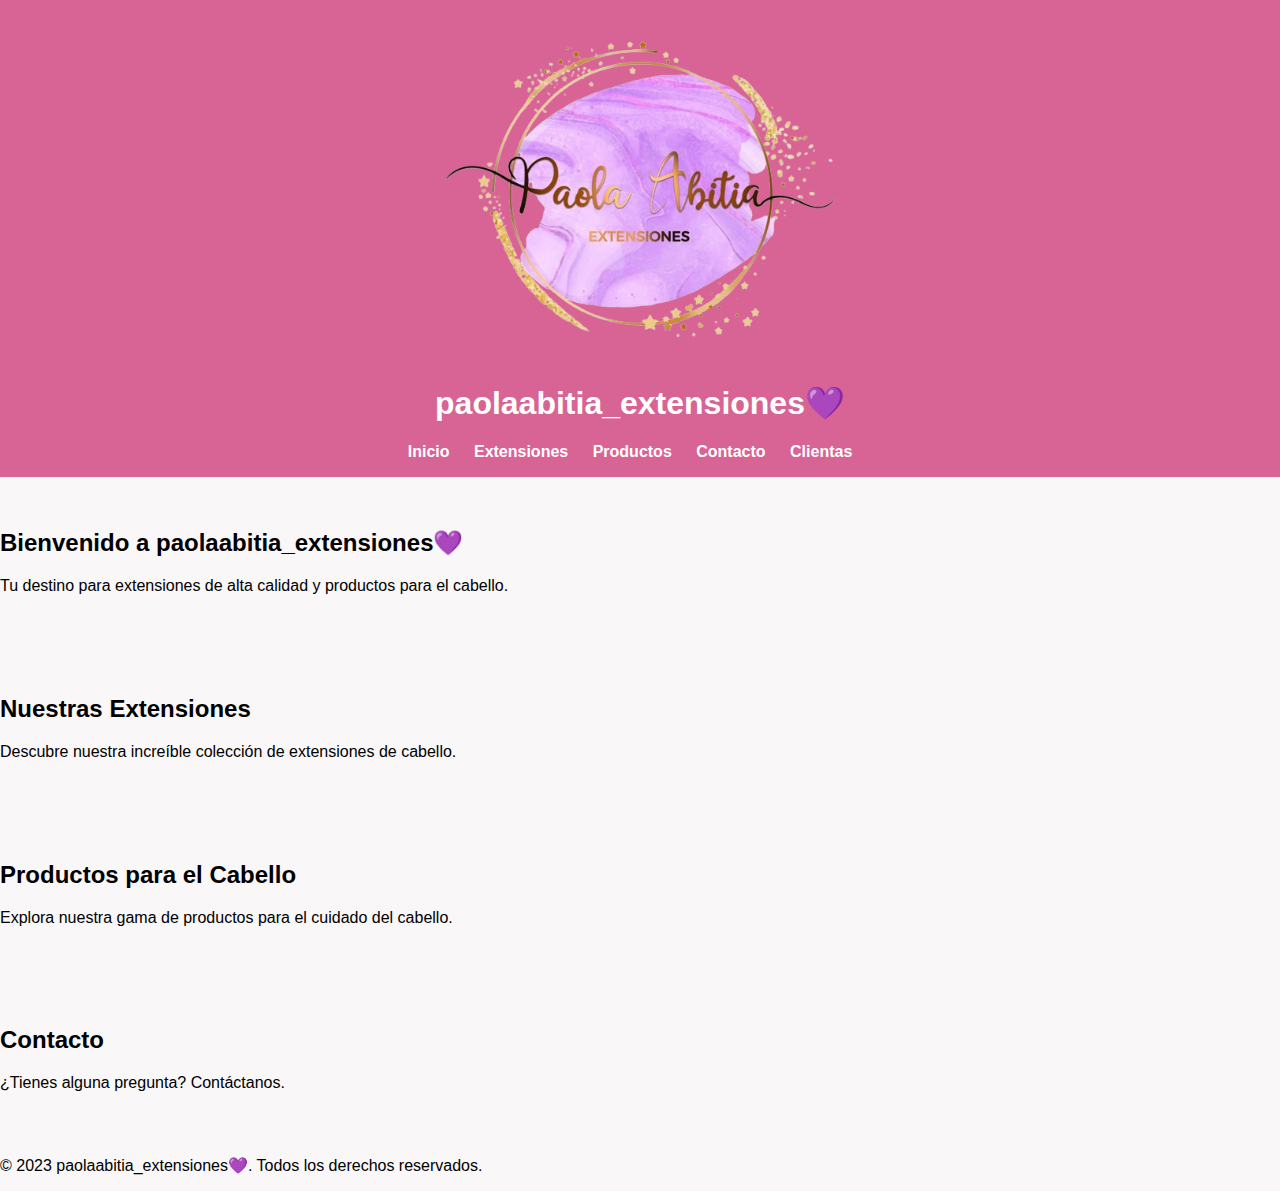
<file: index.html>
<!DOCTYPE html>
<html lang="es">
<head>
    <meta charset="UTF-8">
    <meta name="viewport" content="width=device-width, initial-scale=1.0">
    <link rel="stylesheet" href="styles.css">
    <link rel="icon" href=".\images\paolaabitia_logo.png" type="image/x-icon">
    <link rel="shortcut icon" href=".\images\paolaabitia_logo.png" type="image/x-icon">
    <title>Paola Abitia Extensiones</title>
</head>
<body>
    <header>
        <img src=".\images\paolaabitia_logo.png" alt="Logo de paolaabitia_extensiones💜" class="logo">
        <h1>paolaabitia_extensiones💜</h1>
        <nav>
            <ul>
                <li><a href="#inicio">Inicio</a></li>
                <li><a href="#extensiones">Extensiones</a></li>
                <li><a href="#productos">Productos</a></li>
                <li><a href="#contacto">Contacto</a></li>
                <li><a href="Clientas.html">Clientas</a></li> <!-- Enlace a la nueva página -->
            </ul>
        </nav>
    </header>

    <section id="inicio">
        <div class="hero">
            <h2>Bienvenido a paolaabitia_extensiones💜</h2>
            <p>Tu destino para extensiones de alta calidad y productos para el cabello.</p>
        </div>
    </section>

    <section id="extensiones">
        <h2>Nuestras Extensiones</h2>
        <p>Descubre nuestra increíble colección de extensiones de cabello.</p>
        <!-- Aquí puedes agregar imágenes y más detalles sobre tus extensiones -->
    </section>

    <section id="productos">
        <h2>Productos para el Cabello</h2>
        <p>Explora nuestra gama de productos para el cuidado del cabello.</p>
        <!-- Aquí puedes agregar imágenes y más detalles sobre tus productos -->
    </section>

    <section id="contacto">
        <h2>Contacto</h2>
        <p>¿Tienes alguna pregunta? Contáctanos.</p>
        <!-- Agrega un formulario de contacto o información de contacto aquí -->
    </section>

    <footer>
        <p>&copy; 2023 paolaabitia_extensiones💜. Todos los derechos reservados.</p>
    </footer>
</body>
</html>
</file>
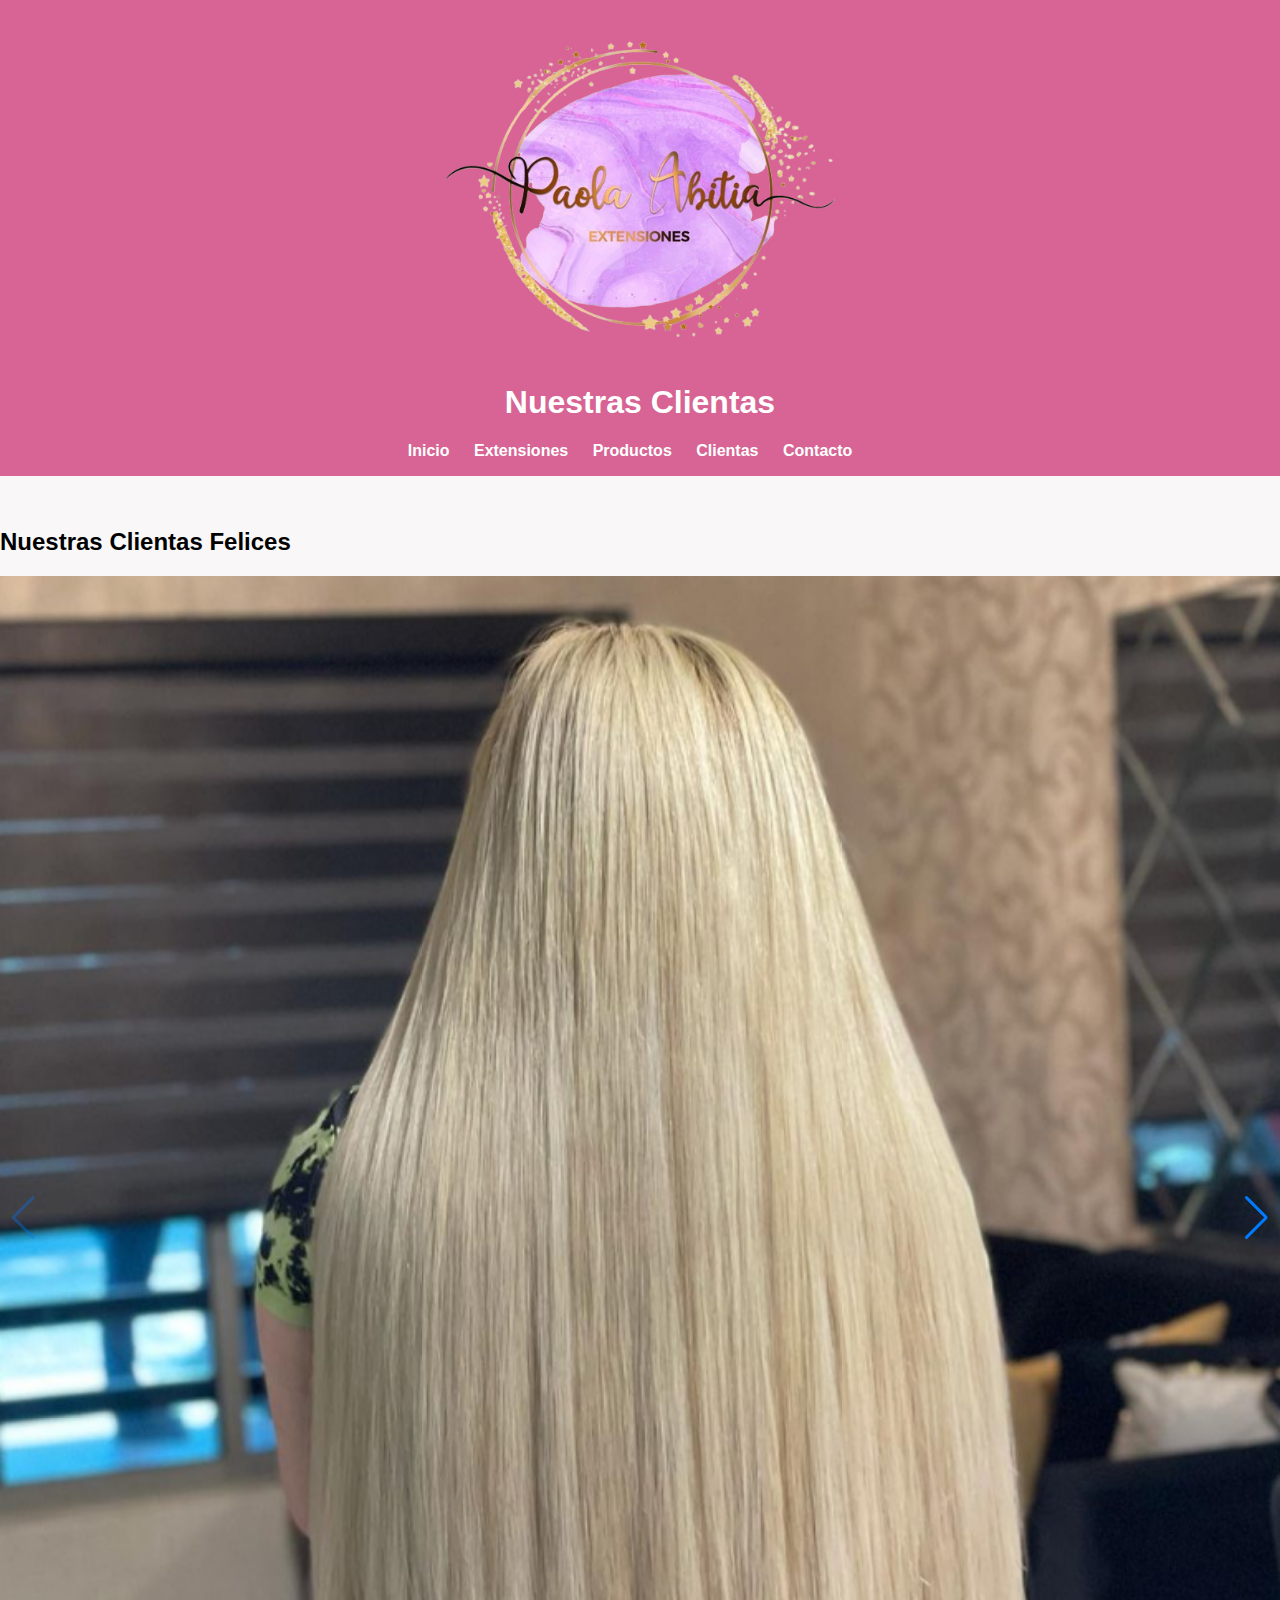
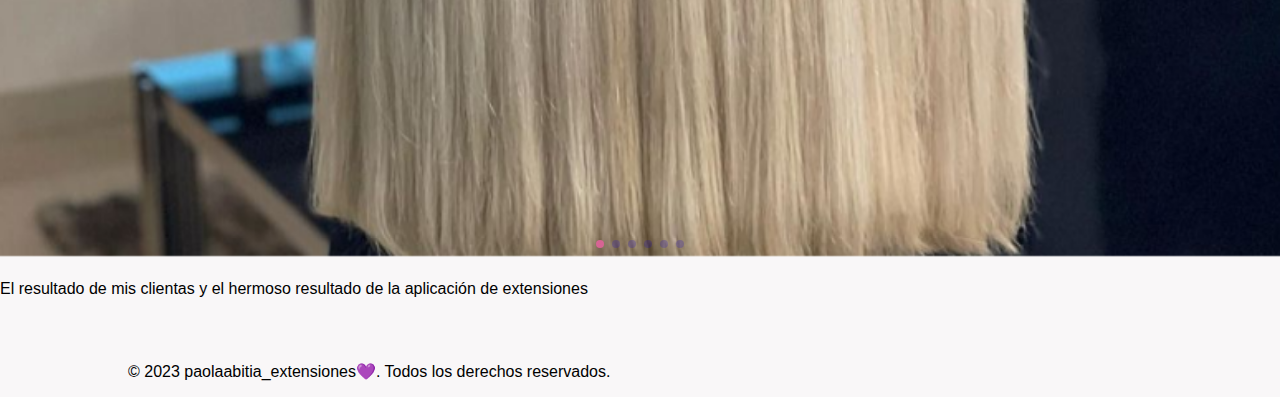
<file: Clientas.html>
<!DOCTYPE html>
<html lang="es">
<head>
    <meta charset="UTF-8">
    <meta name="viewport" content="width=device-width, initial-scale=1.0">
    <link rel="stylesheet" href="styles.css">
    <link rel="icon" href=".\images\paolaabitia_logo.png" type="image/x-icon">
    <link rel="shortcut icon" href=".\images\paolaabitia_logo.png" type="image/x-icon">
    <link rel="stylesheet" href="https://unpkg.com/swiper/swiper-bundle.min.css" />
    <script src="https://unpkg.com/swiper/swiper-bundle.min.js"></script>
    <link rel="stylesheet" href="styles.css">
    <title>Nuestras Clientas - paolaabitia_extensiones💜</title>
</head>
<body>
    <header>
        <div class="clientas">
            <img src=".\images\paolaabitia_logo.png" alt="Logo de paolaabitia_extensiones💜" class="logo">
            <h1>Nuestras Clientas</h1>
            <nav>
                <ul>
                    <li><a href="index.html">Inicio</a></li>
                    <li><a href="index.html">Extensiones</a></li>
                    <li><a href="index.html">Productos</a></li>
                    <li><a href="index.html">Clientas</a></li>
                    <li><a href="index.html">Contacto</a></li>
                </ul>
            </nav>
        </div>
    </header>

    <section>
        <h2>Nuestras Clientas Felices</h2>
        <div class="swiper-container">
            <div class="swiper-wrapper">
                <div class="swiper-slide"> <img src=".\images\Clientes\Cliente1.png" alt="Cliente 1"></div>
                <div class="swiper-slide"> <img src=".\images\Clientes\Cliente2.png" alt="Cliente 2"></div>
                <div class="swiper-slide"> <img src=".\images\Clientes\Cliente3.png" alt="Cliente 2"></div>
                <div class="swiper-slide"> <img src=".\images\Clientes\Cliente4.png" alt="Cliente 2"></div>
                <div class="swiper-slide"> <img src=".\images\Clientes\Cliente5.png" alt="Cliente 2"></div>
                <div class="swiper-slide"> <img src=".\images\Clientes\Cliente6.png" alt="Cliente 2"></div>

                <!-- Agrega más imágenes según sea necesario -->
            </div>
            <!-- Agrega la paginación si lo deseas -->
            <div class="swiper-pagination"></div>
            <!-- Agrega las flechas de navegación si lo deseas -->
            <div class="swiper-button-next"></div>
            <div class="swiper-button-prev"></div>
        </div>
        <p>El resultado de mis clientas y el hermoso resultado de la aplicación de extensiones</p>
        <!-- Puedes agregar más contenido según tus necesidades -->
    </section>

    <footer>
        <div class="container">
            <p>&copy; 2023 paolaabitia_extensiones💜. Todos los derechos reservados.</p>
        </div>
    </footer>
</body>
</html>

<script>
    var swiper = new Swiper('.swiper-container', {
        slidesPerView: 1,
        spaceBetween: 10,
        navigation: {
            nextEl: '.swiper-button-next',
            prevEl: '.swiper-button-prev',
        },
        pagination: {
            el: '.swiper-pagination',
            clickable: true,
        },
    });
</script>
</file>
<file: styles.css>
body {
    font-family: 'Arial', sans-serif;
    margin: 0;
    padding: 0;
    box-sizing: border-box;
    background-color: #f9f7f8; /* Fondo gris claro */
}

.container {
    width: 80%;
    margin: 0 auto;
}

header {
    background-color: #d76494; /* Rosa oscuro */
    color: #fff; /* Blanco */
    padding: 1em 0;
    text-align: center;
}

nav {
    text-align: center;
}

nav ul {
    list-style-type: none;
    margin: 0;
    padding: 0;
    display: inline-block;
}

nav ul li {
    display: inline-block;
    margin-right: 20px;
}

nav a {
    text-decoration: none;
    color: #fff; /* Blanco */
    font-weight: bold;
    transition: color 0.3s ease;
}

nav a:hover {
    color: #ff85ab; /* Rosa claro al pasar el mouse */
}

section {
    padding: 2em 0;
}

.logo {
    max-width: 35%; /* Hace que el logo sea responsivo */
    height: auto;
    display: block;
    margin: 0 auto; /* Centra el logo horizontalmente */
}

body.clientas {
    background-color: #f9f7f8; /* Fondo gris claro */
}

.clientas section {
    padding: 4em 0;
}

.clientas h2 {
    color: #d76494; /* Rosa oscuro */
}

.clientas section {
    padding: 4em 0;
}

.clientas h2 {
    color: #d76494; /* Rosa oscuro */
}


/*Carrusel de fotos*/

.swiper-container {
    width: 100%;
    margin: 20px auto;
    position: relative; /* Necesario para posicionar la paginación correctamente */
}

.swiper-slide img {
    width: 100%;
    height: 100%;
    object-fit: cover;
    aspect-ratio: 1/1;
}

.swiper-pagination {
    position: absolute;
    bottom: 10px;
    left: 0;
    right: 0;
    margin: 0 auto; /* Centra los puntos horizontalmente */
    text-align: center; /* Alinea los puntos en el centro */
}

.swiper-pagination-bullet {
    width: 8px;
    height: 8px;
    display: inline-block;
    background-color: #1601d4; /* Color de los puntos inactivos */
    margin: 0 4px; /* Espaciado entre los puntos */
    border-radius: 50%;
}

.swiper-pagination-bullet-active {
    background-color: #d76494; /* Color del punto activo */
}
</file>
